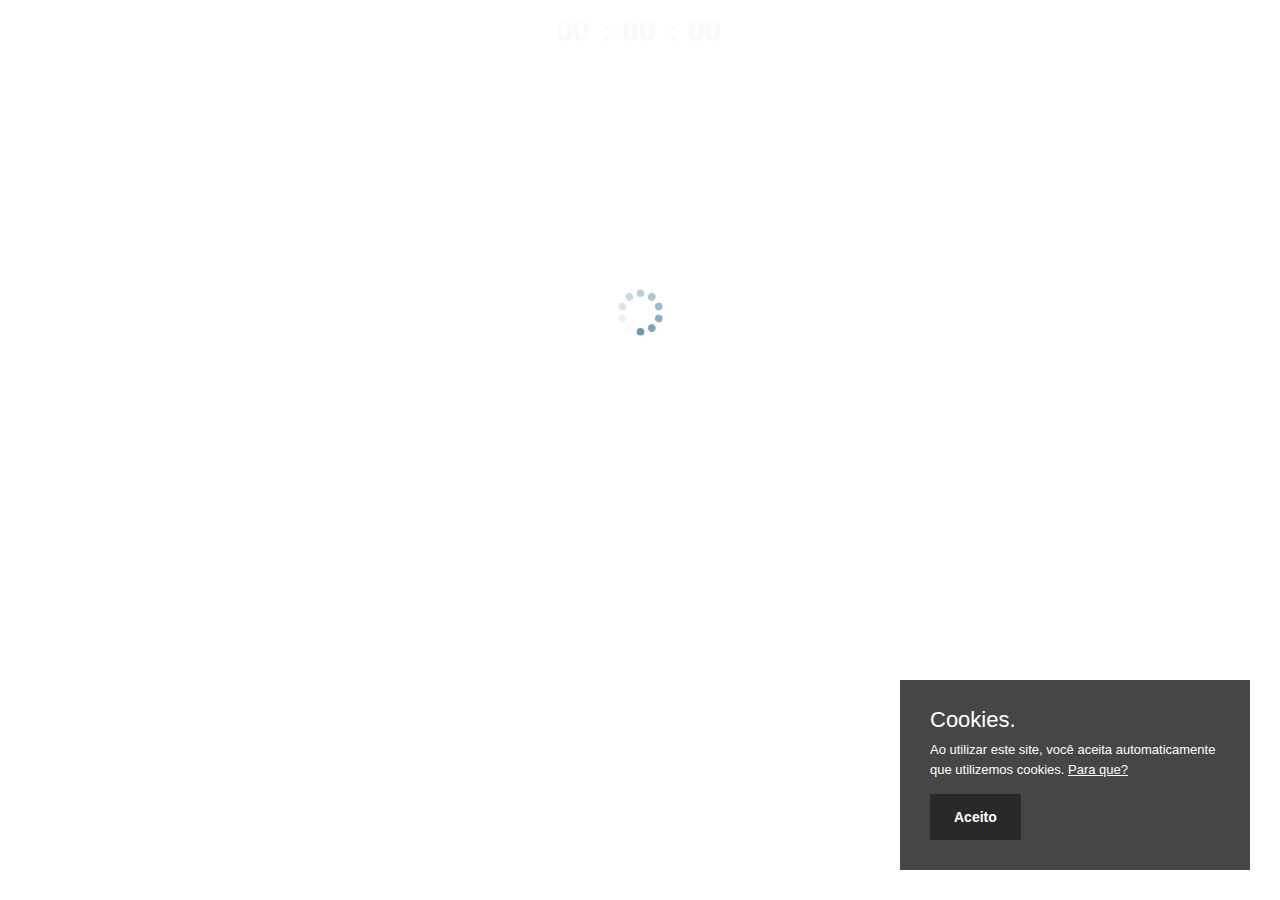
<file: index.html>
<!DOCTYPE html>
<html lang="pt-br">
<head>
    <meta charset="UTF-8">
    <meta name="viewport" content="width=device-width, initial-scale=1.0">
    <meta propriety = "og:image" content="https://www.flaticon.com/br/icone-gratis/aviso_564619">
    
    <!-- <link rel="stylesheet" href="style.css"> -->
    <link rel="stylesheet" href="style2.css">

    <title>Loading . . .</title>

    <link rel="shortcut icon" href="img/aviso_icon.png" type="image/x-icon">

    <!-- <main>
        <div>
           <h1 id="tempo">00:00:00</h1>
            <button class="iniciar_btn" id="inicio">iniciar</button>
            <button class="pausar_btn" id="pausa">pausar</button>
            <button class="parar_btn" id="parada">parar</button>
        </div>  
    </main> -->

    <main>
        <div class="tudin">
            <div class="horario">
                <div class="tempo" id="horas">00</div>
                <div class="separador">:</div>
                <div class="tempo" id="minutos">00</div>
                <div class="separador">:</div>
                <div class="tempo" id="segundos">00</div>
            </div>
            <div class="buttons">
                <button class="btn" id="inicio">iniciar</button>
                <!-- <button class="btn" id="pausa">pausar</button>
                <button class="btn" id="continua">continuar</button>
                <button class="btn" id="parada">parar</button> -->
            </div>
        </div>  
        </main>

        

</head>
    
<body>
</body>

    <!-- <script src="script.js"></script> -->
    <script src="script2.js"></script>
    <script src="purecookie.js"></script>
    <script src="gtag.js"></script>

</html>
</file>
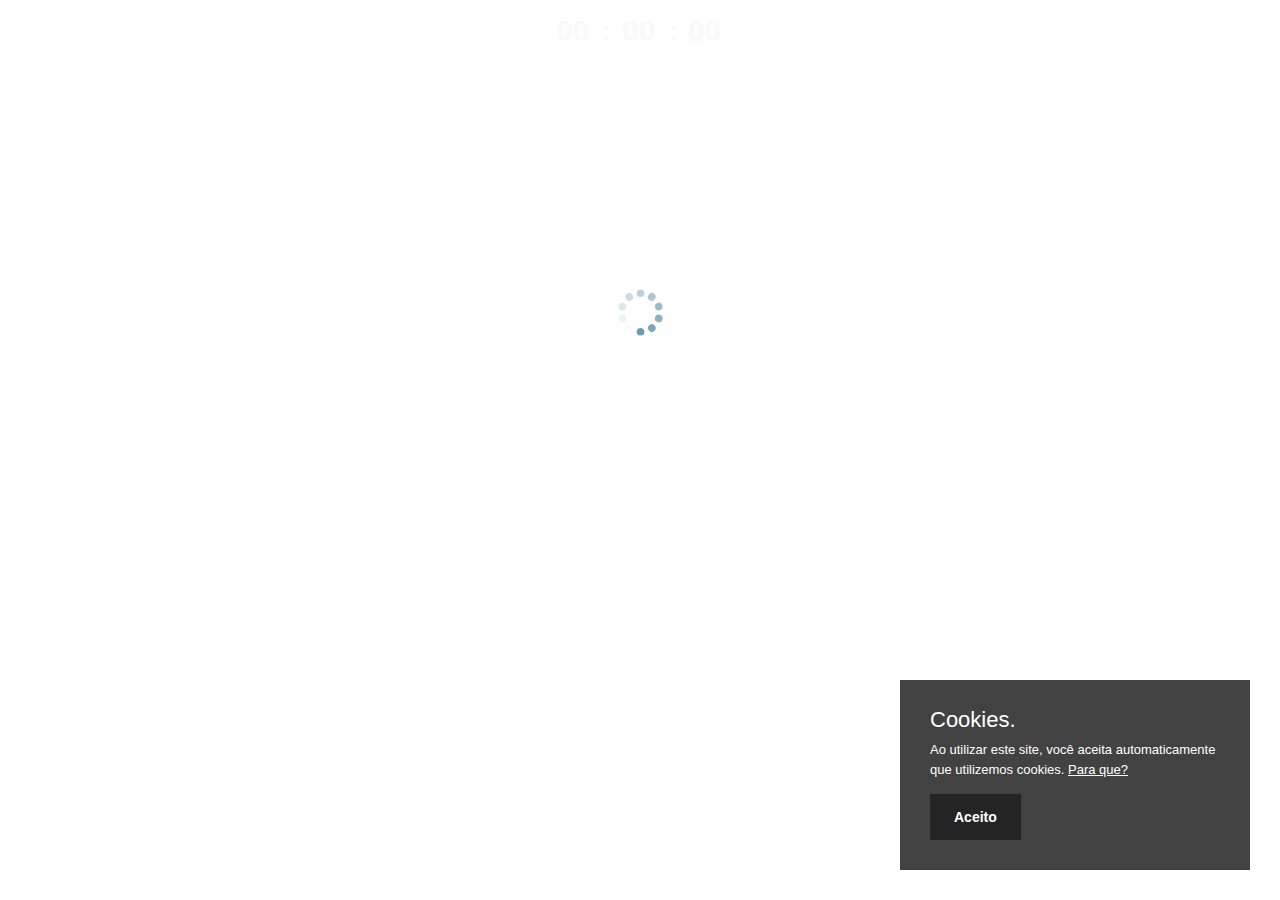
<file: Aviso!!!.html>
<!DOCTYPE html>
<html lang="pt-br">
<head>
    <meta charset="UTF-8">
    <meta name="viewport" content="width=device-width, initial-scale=1.0">
    <meta propriety = "og:image" content="https://www.flaticon.com/br/icone-gratis/aviso_564619">
    
    <!-- <link rel="stylesheet" href="style.css"> -->
    <link rel="stylesheet" href="style2.css">

    <title>Loading . . .</title>

    <link rel="shortcut icon" href="img/aviso_icon.png" type="image/x-icon">

    <!-- <main>
        <div>
           <h1 id="tempo">00:00:00</h1>
            <button class="iniciar_btn" id="inicio">iniciar</button>
            <button class="pausar_btn" id="pausa">pausar</button>
            <button class="parar_btn" id="parada">parar</button>
        </div>  
    </main> -->

    <main>
        <div class="tudin">
            <div class="horario">
                <div class="tempo" id="horas">00</div>
                <div class="separador">:</div>
                <div class="tempo" id="minutos">00</div>
                <div class="separador">:</div>
                <div class="tempo" id="segundos">00</div>
            </div>
            <div class="buttons">
                <button class="btn" id="inicio">iniciar</button>
                <!-- <button class="btn" id="pausa">pausar</button>
                <button class="btn" id="continua">continuar</button>
                <button class="btn" id="parada">parar</button> -->
            </div>
        </div>  
        </main>

        

</head>
    
<body>
</body>

    <!-- <script src="script.js"></script> -->
    <script src="script2.js"></script>
    <script src="purecookie.js"></script>

</html>
</file>
<file: style.css>
*{
	margin:0;
	padding:0;
	box-sizing: border-box;
	font-family: 'Poppins', sans-serif;
	text-decoration: none;
	list-style: none;
}

body {
	height: 100vh;
	background-color:rgb(255, 255, 255);
	background-position: center center;
	background-repeat: no-repeat;
	background-size: 15% 15%;
	background-image: url("img/Spinner@1x-1.0s-200px-200px.svg")
}

/* main{
	text-align: center;
	background-color: beige;
	width: 200px;
	padding: 5px;
	margin: auto;
	border: 1px solid darkgoldenrod;
	border-radius: 15px;
} */

button{
	height: 2.2em;
	width: 5.5em;
	border: none;
	color: white;
}

button:hover{
	cursor: pointer;
}

.iniciar_btn{
	background-color: green;
}
.pausar_btn{
	background-color: gray;
}
.parar_btn{
	background-color: red;
}
</file>
<file: style2.css>
*{
	margin:0;
	padding:0;
	box-sizing: border-box;
	font-family: 'Poppins', sans-serif;
	text-decoration: none;
	list-style: none;
}

body {
	height: 100vh;
	background-color:white;
	background-position: center center;
	background-repeat: no-repeat;
	background-size: 15% 15%;
	background-image: url("img/Spinner@1x-1.0s-200px-200px.svg")
}

 main{
	text-align: center;
	background-color: white(240, 240, 230);
	width: 200px;
	padding: 5px;
	margin: auto;
	border: 1px solid white;
	border-radius: 15px;
} 

.tudin{
    display: flex;
    flex-direction: column;
    align-items: center;
    gap: 0.5rem;
    padding-top: 0.5rem;
    background-color:white;
}

.horario{
    display: flex;
    font-size: 30px;
    font-weight: bold;
    color: white;
}

.tempo{
    display: flex;
    align-items: center;
    justify-content: center;
    margin-right: 2.5px;
    color:rgb(250, 250, 250);
    min-width: 15px;
}
.separador{
    padding: 0 10px;
    color: rgb(250, 250, 250);
}

.buttons{
    display: flex;
    gap: 1rem;
}

.btn{
    padding: 250px 250px;
    font-size: 9px;
    font-weight: bold;
    border-radius: 15px;
    /* cursor: pointer; */
    border: 1px solid rgb(255, 255, 255);
}

#inicio{
    background-color:white;
    color: rgb(255, 255, 255);
    background-color:white;
	background-position: center center;
	background-repeat: no-repeat;
	background-size: 15% 15%;
	background-image: url("img/Spinner@1x-1.0s-200px-200px.svg")

}

/* #pausa{
    display: none;
    background-color:white;
    color: rgb(255, 255, 255);
}

#continua{
    display: none;
    background-color:white;
    color:rgb(250, 250, 250h);
} */
/* #parada{
    background-color:white;
    color: rgb(250, 250, 250);
} */

.cookieConsentContainer{
    z-index:999;
    width:350px;
    min-height:20px;
    box-sizing:border-box;
    padding:30px 30px 30px 30px;
    background:#232323;
    overflow:hidden;
    position:fixed;
    bottom:30px;
    right:30px;
    display:none
}
.cookieConsentContainer .cookieTitle a{
    font-family:OpenSans,arial,sans-serif;
    color:#fff;
    font-size:22px;
    line-height:20px;
    display:block
}
.cookieConsentContainer .cookieDesc p{
    margin:0;
    padding:0;
    font-family:OpenSans,arial,sans-serif;
    color:#fff;
    font-size:13px;
    line-height:20px;
    display:block;
    margin-top:10px
}
.cookieConsentContainer .cookieDesc a{
    font-family:OpenSans,arial,sans-serif;
    color:#fff;
    text-decoration:underline
}
.cookieConsentContainer .cookieButton a{
    display:inline-block;
    font-family:OpenSans,arial,sans-serif;
    color:#fff;
    font-size:14px;
    font-weight:700;
    margin-top:14px;
    background:#000;
    box-sizing:border-box;
    padding:15px 24px;
    text-align:center;
    transition:background .3s
}
.cookieConsentContainer .cookieButton a:hover{
    cursor:pointer;
    background:#3e9b67
}
@media (max-width:980px)
{.cookieConsentContainer{bottom:0!important;left:0!important;width:100%!important}}
</file>
